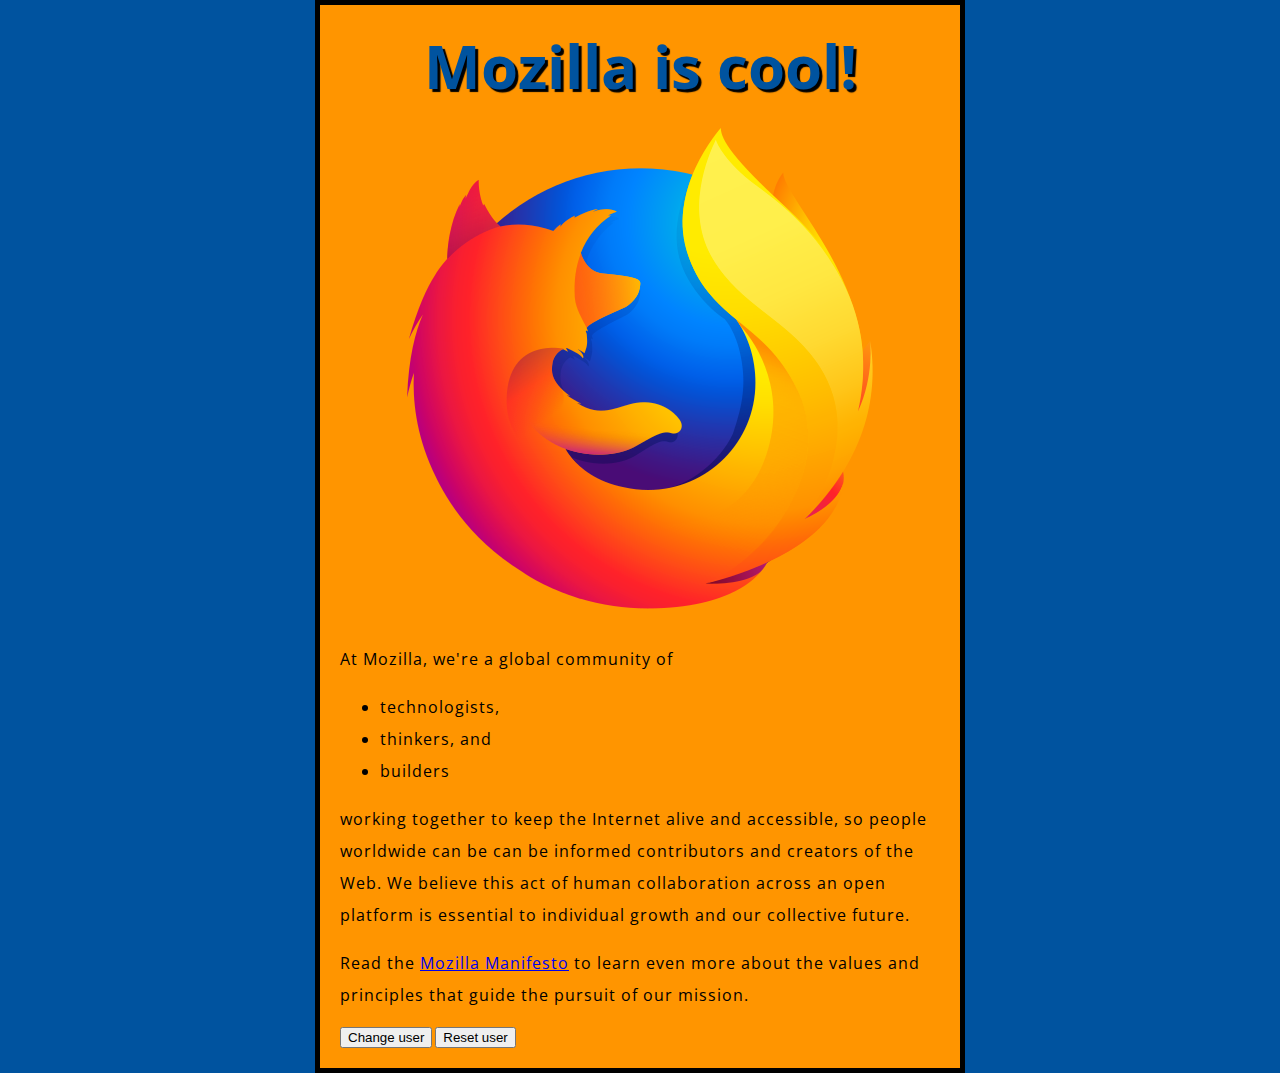
<file: first-website/index.html>
<!DOCTYPE html>
<html>
  <head>
    <meta charset="utf-8">
    <title>My test page</title>
    <link href="styles/style.css" rel="stylesheet">
    <link href="https://fonts.googleapis.com/css?family=Open+Sans" rel="stylesheet">
  </head>
  <body>
    <h1>Mozilla is cool!</h1>

    <img src="images/firefox.png" alt="The Firefox logo: a flaming fox surrounding the Earth.">

    <p>At Mozilla, we're a global community of</p>

    <ul>
      <li>technologists,</li>
      <li>thinkers, and</li>
      <li>builders</li>
    </ul>

    <p>working together to keep the Internet alive and accessible, so people worldwide can be
    can be informed contributors and creators of the Web. We believe this act of human
    collaboration across an open platform is essential to individual growth and
    our collective future.</p>

    <p>Read the <a href="https://www.mozilla.org/en-US/about/manifesto/">Mozilla Manifesto<a>
    to learn even more about the values and principles
    that guide the pursuit of our mission.</p>

    <button>Change user</button>
    <input type="button" value="Reset user">
    <script src="scripts/main.js"></script>
  </body>
</html>
</file>
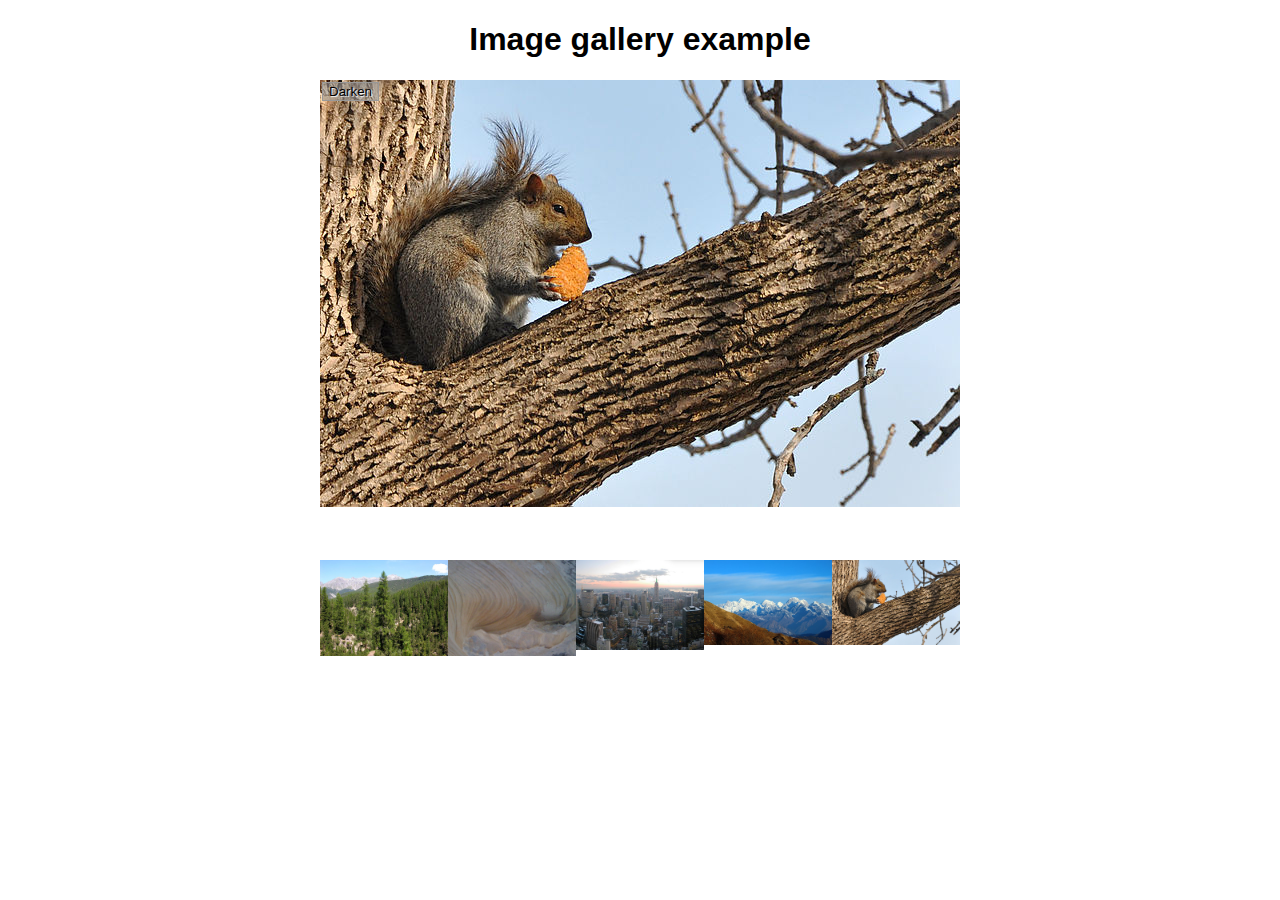
<file: image-gallery/index.html>
<!DOCTYPE html>
<html>
  <head>
    <meta charset="utf-8">

    <title>Image gallery</title>

    <link rel="stylesheet" href="style.css">
    
  </head>

  <body>
    <h1>Image gallery example</h1>

    <div class="full-img">
      <img class="displayed-img" src="images/pic1.jpg">
      <div class="overlay"></div>
      <button class="dark">Darken</button>
    </div>

    <div class="thumb-bar">


    </div>
    <script src="main.js"></script>
  </body>
</html>
</file>
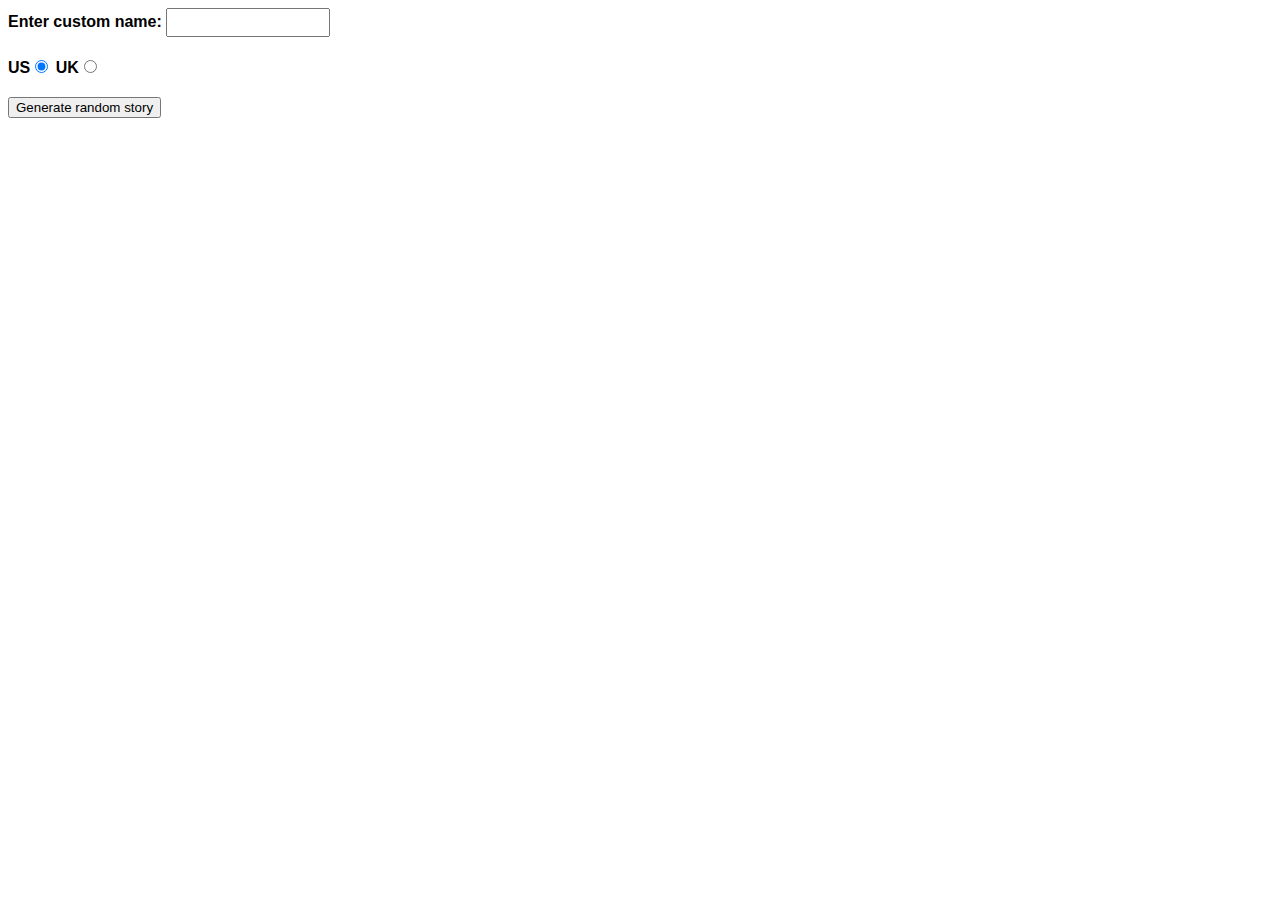
<file: silly-story-generator/index.html>
<!DOCTYPE html>
<html>
  <head>
    <meta charset="utf-8">
    <meta http-equiv="X-UA-Compatible" content="IE=edge,chrome=1">
    <meta name="viewport" content="width=device-width">

    <title>Silly story generator</title>

    <style>

    body {
      font-family: helvetica, sans-serif;
      width: 350px;
    }

    label {
      font-weight: bold;  
    }

    div {
      padding-bottom: 20px;
    }

    input[type="text"] {
      padding: 5px;
      width: 150px;
    }

    p {
      background: #FFC125;
      color: #5E2612;
      padding: 10px;
      visibility: hidden;
    }

    </style>
  </head>

  <body>
    <div>
      <label for="customname">Enter custom name:</label>
      <input id="customname" type="text" placeholder="">
    </div>
    <div>
      <label for="us">US</label><input id="us" type="radio" name="ukus" value="us" checked>
      <label for="uk">UK</label><input id="uk" type="radio" name="ukus" value="uk">
    </div>
    <div>
      <button class="randomize">Generate random story</button>
    </div>
    <!-- Thanks a lot to Willy Aguirre for his help with the code for this assessment -->
    <p class="story"></p>

    <script src="main.js"></script>
  
  </body>
</html>
</file>
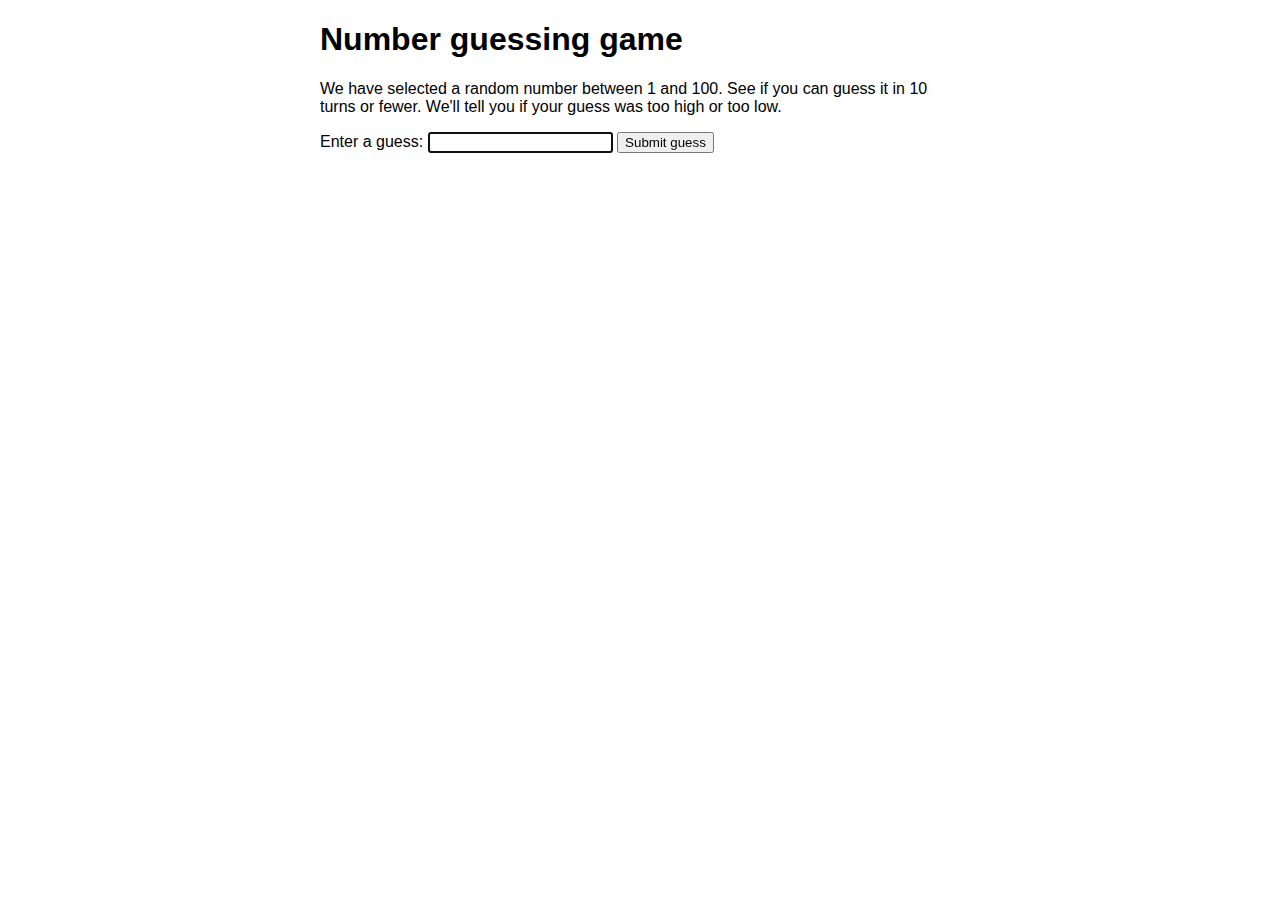
<file: first-game/number-guessing-game-start.html>
<!DOCTYPE html>
<html>
  <head>
    <meta charset="utf-8">

    <title>Number guessing game</title>

    <style>
      html {
        font-family: sans-serif;
      }
      body {
        width: 50%;
        max-width: 800px;
        min-width: 480px;
        margin: 0 auto;
      }
      .lastResult {
        color: white;
        padding: 3px;
      }
    </style>
  </head>

  <body>
    <h1>Number guessing game</h1>

    <p>We have selected a random number between 1 and 100. See if you can guess it in 10 turns or fewer. We'll tell you if your guess was too high or too low.</p>

    <div class="form">
      <label for="guessField">Enter a guess: </label><input type="text" id="guessField" class="guessField">
      <input type="submit" value="Submit guess" class="guessSubmit">
    </div>

    <div class="resultParas">
      <p class="guesses"></p>
      <p class="lastResult"></p>
      <p class="lowOrHi"></p>
    </div>

    <script>
	let randomNumber = Math.floor(Math.random() * 100)+1;

	const guesses = document.querySelector('.guesses');
	const lastResult = document.querySelector('.lastResult');
	const lowOrHi = document.querySelector('.lowOrHi');

	const guessSubmit = document.querySelector('.guessSubmit');
	const guessField = document.querySelector('.guessField');

	let guessCount = 1;
	let resetButton;
	guessField.focus();

	function checkGuess() {
	   let userGuess = Number(guessField.value);
	   if (guessCount === 1) {
	 	guesses.textContent = 'Previous guesses: ';
	   }
	   guesses.textContent += userGuess + ' ';

	   if (userGuess === randomNumber) {
	       lastResult.textContent = 'Congratulations! You got it right!';
	       lastResult.style.backgroundColor = 'green';
	       lowOrHi.textContent = '';
	       setGameOver();
	   } else if (guessCount === 10) {
	       lastResult.textContent = '!!!GAME OVER!!!';
	       setGameOver();
	   } else {
	       lastResult.textContent = 'Wrong!';
	       lastResult.style.backgroundColor = 'red';
	       if (userGuess < randomNumber) {
		   lowOrHi.textContent = 'Last guess was too low!';
	       } else if (userGuess > randomNumber) {
		   lowOrHi.textContent = 'Last guess was too high!';
	       }
	   }

	   guessCount++;
	   guessField.value = '';
	   guessField.focus();
	}

	guessSubmit.addEventListener('click', checkGuess);

	function setGameOver() {
	   guessField.disabled = true;
	   guessSubmit.disabled = true;
	   resetButton = document.createElement('button');
	   resetButton.textContent = 'Start new game';
	   document.body.appendChild(resetButton);
	   resetButton.addEventListener('click', resetGame);
	}

	function resetGame() {
           guessCount = 1;
	   
	   const resetParas = document.querySelectorAll('.resultParas p');
	   for (let i = 0; i < resetParas.length; i++) {
	      resetParas[i].textContent = '';
	   }

	   resetButton.parentNode.removeChild(resetButton);

	   guessField.disabled = false;
	   guessSubmit.disabled = false;
	   guessField.value = '';
	   guessField.focus();

	   lastResult.style.backgroundColor = 'white';

	   randomNumber = Math.floor(Math.random() * 100) + 1;
	}
    </script>
  </body>
</html>
</file>
<file: first-website/styles/style.css>
html {
  font-size: 10px;
  font-family: "Open Sans", sans-serif;
  background-color: #00539F;
}

h1 {
  font-size: 60px;
  text-align: center;
  margin: 0;
  padding: 20px 0;
  color: #00539F;
  text-shadow: 3px 3px 1px black;
}

p, li {
  font-size: 16px;
  line-height: 2;
  letter-spacing: 1px;
}

img {
  display: block;
  margin: 0 auto;
}

body {
  width: 600px;
  margin: 0 auto;
  background-color: #FF9500;
  padding: 0 20px 20px 20px;
  border: 5px solid black;
}
</file>
<file: image-gallery/style.css>
h1 {
  font-family: helvetica, arial, sans-serif;
  text-align: center;
}

body {
  width: 640px;
  margin: 0 auto;
}

.full-img {
  position: relative;
  display: block;
  width: 640px;
  height: 480px;
}

.overlay {
  position: absolute;
  top: 0;
  left: 0;
  width: 640px;
  height: 480px;
  background-color: rgba(0,0,0,0);
}

button {
  border: 0;
  background: rgba(150,150,150,0.6);
  text-shadow: 1px 1px 1px white;
  border: 1px solid #999;
  position: absolute;
  cursor: pointer;
  top: 2px;
  left: 2px;
}

.thumb-bar img {
  display: block;
  width: 20%;
  float: left;
  cursor: pointer;
}
</file>
